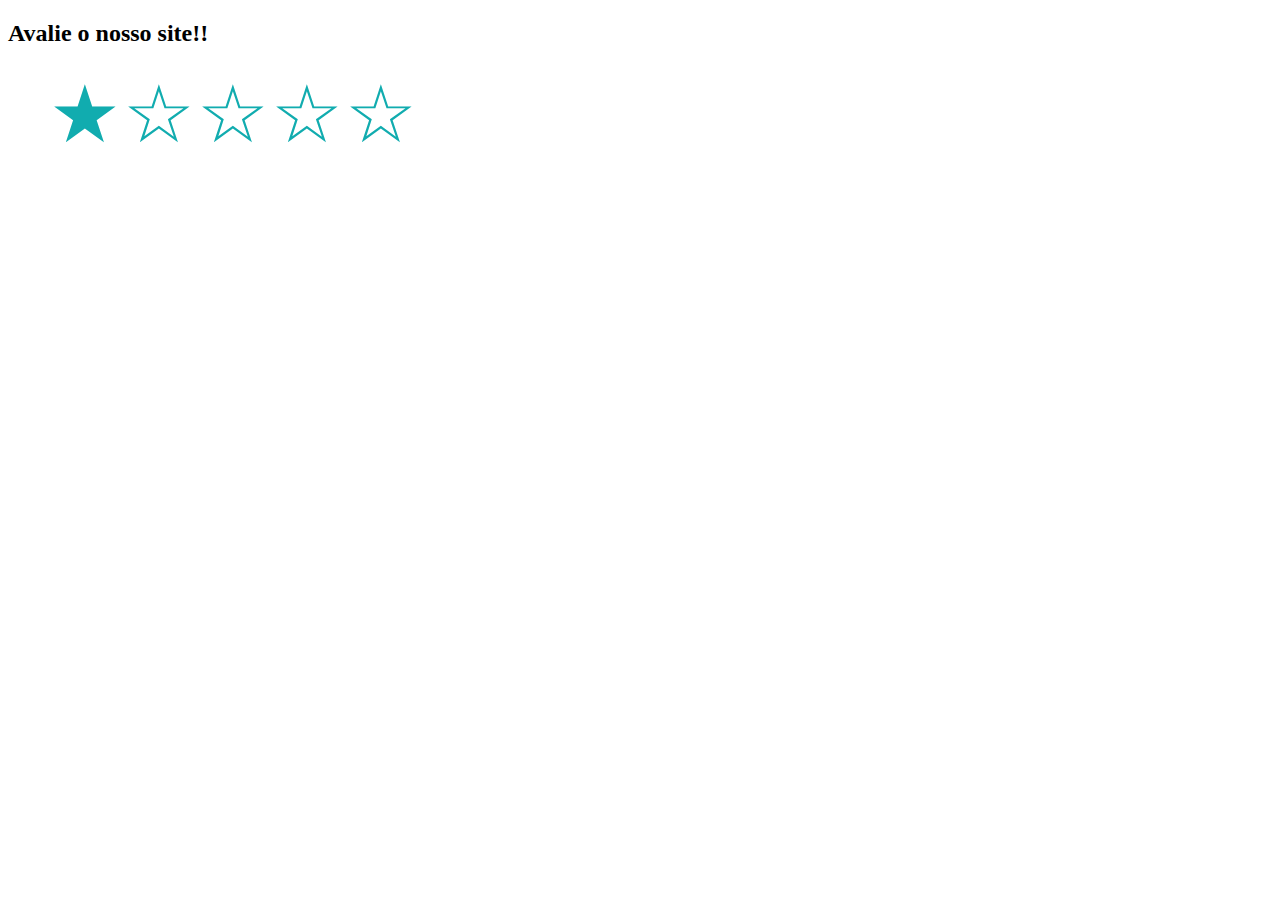
<file: avaliação.html>
<!DOCTYPE html>
<html lang="pt-br">
	<head>
		<meta charset="utf-8"/>
        <link rel="stylesheet" href="avaliação.css">
		<title>Avaliação</title>
	</head>
	<body>
        <h2 class="título">Avalie o nosso site!!</h2>
    <ul class="avaliacao">
      <li class="star-icon ativo" data-avaliacao="1"></li>
      <li class="star-icon" data-avaliacao="2"></li>
      <li class="star-icon" data-avaliacao="3"></li>
      <li class="star-icon" data-avaliacao="4"></li>
      <li class="star-icon" data-avaliacao="5"></li>
    </ul>

    <script src="avaliação.js"></script>
  </body>
</html>
</file>
<file: avaliação.css>
.avaliacao{
    display: flex;
   }
  .star-icon{
    list-style-type: none;
    border: 1px solid #fff;
    cursor: pointer;
    color: #11acaf;
    font-size: 80px;/* alterar o tamanho das estrelas */
  }
  .star-icon::before{
    content: "\2605";
  }
  .star-icon.ativo ~ .star-icon::before{
    content: "\2606";
  }
  .avaliacao:hover .star-icon::before{
    content: "\2605";
  }
  .star-icon:hover ~ .star-icon::before{
    content: "\2606";
  }
</file>
